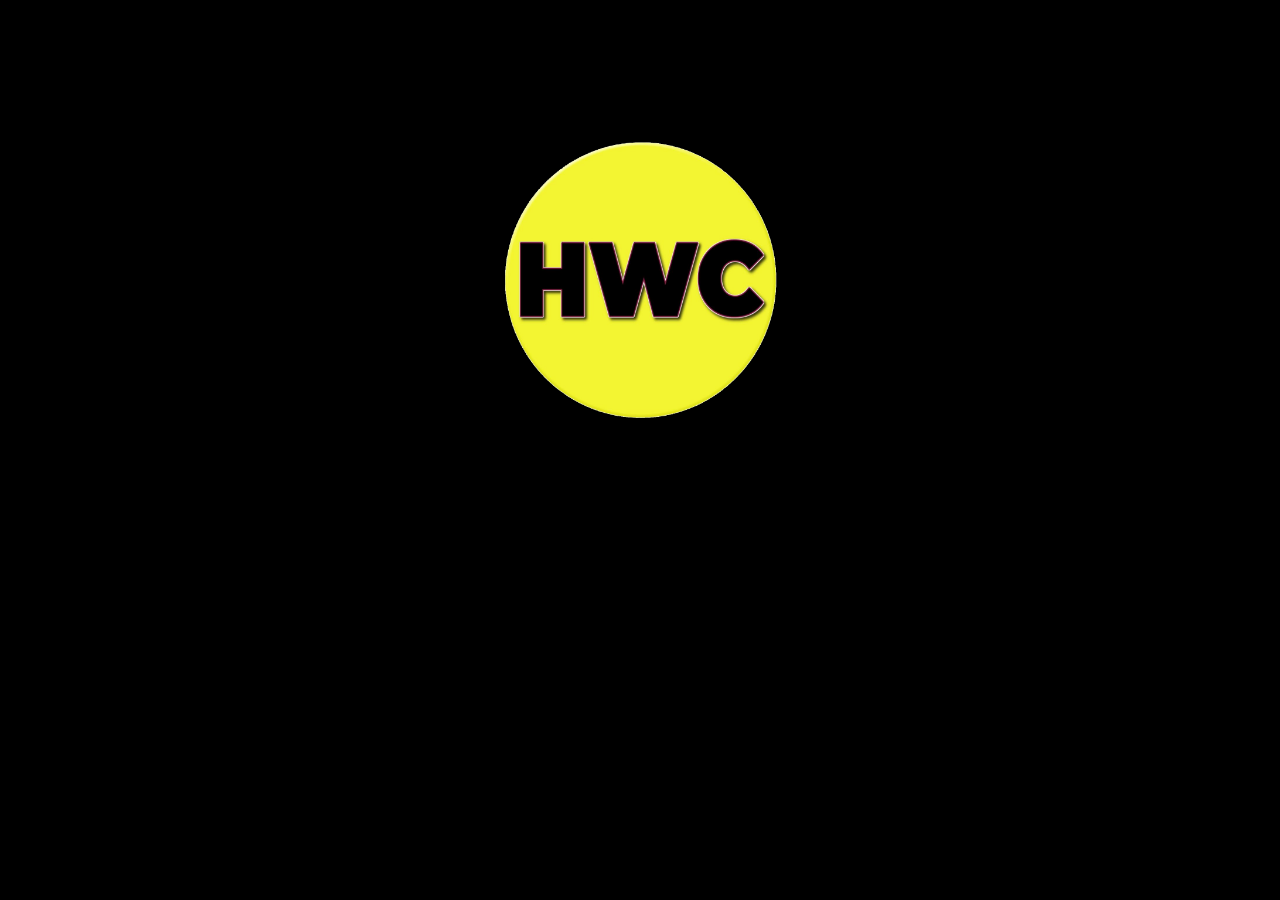
<file: Inicio.html>
<!DOCTYPE html>
<html lang="es-ES">
    <head>
        <meta charset="utf-8">
        <link href="Css/CssInicio.css" rel="stylesheet" type="text/css">
        <meta name="viewport" content="width=device-width, initial-scale=1.0" />
        <title>HWComparator</title>
    </head>
    <body>
        
        <a href="Principal.html" class="fot"><img src="img/Logocircular.png" height='300' width='300' alt="LogoHW"/></a>
    </body>
</html>
</file>
<file: Css/CssInicio.css>
*{
    box-sizing:border-box;
    margin: 0;
    padding: 0;
}

body{
    background-color: black;
    background-position:bottom;
    background-repeat: no-repeat;
    background-position-x: right;
    background-position-y: 10%;
}

img{
    width: 300px;
    display: flex;
    margin: auto;
    margin-top: 10%;
    opacity: 1;
    
}

body:hover{
    background-image: url(../img/fondo.jpg);
    background-size: 80%;
    opacity: 0.7;
}
</file>
